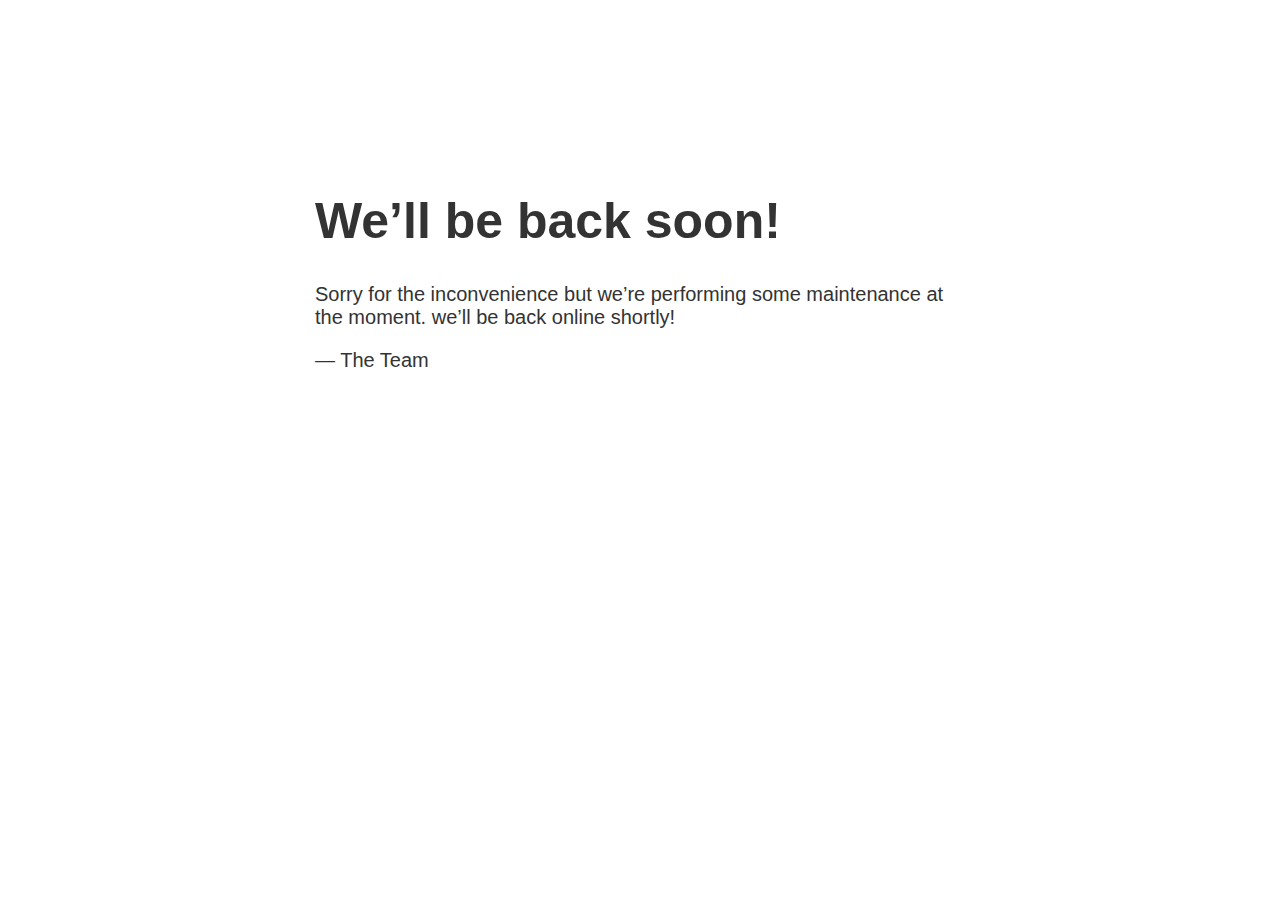
<file: maintenance.html>
<!doctype html>
<html>
<title>Site Maintenance</title>
<style>
body {
    text-align: center;
    padding: 150px;
}

h1 {
    font-size: 50px;
}

body {
    font: 20px Helvetica, sans-serif;
    color: #333;
}

article {
    display: block;
    text-align: left;
    width: 650px;
    margin: 0 auto;
}

a {
    color: #dc8100;
    text-decoration: none;
}

a:hover {
    color: #333;
    text-decoration: none;
}
</style>

<body>
    <article>
        <h1>We&rsquo;ll be back soon!</h1>
        <div>
            <p>Sorry for the inconvenience but we&rsquo;re performing some maintenance at the moment. we&rsquo;ll be
                back online shortly!</p>
            <p>&mdash; The Team</p>
        </div>
    </article>
</body>

</html>
</file>
